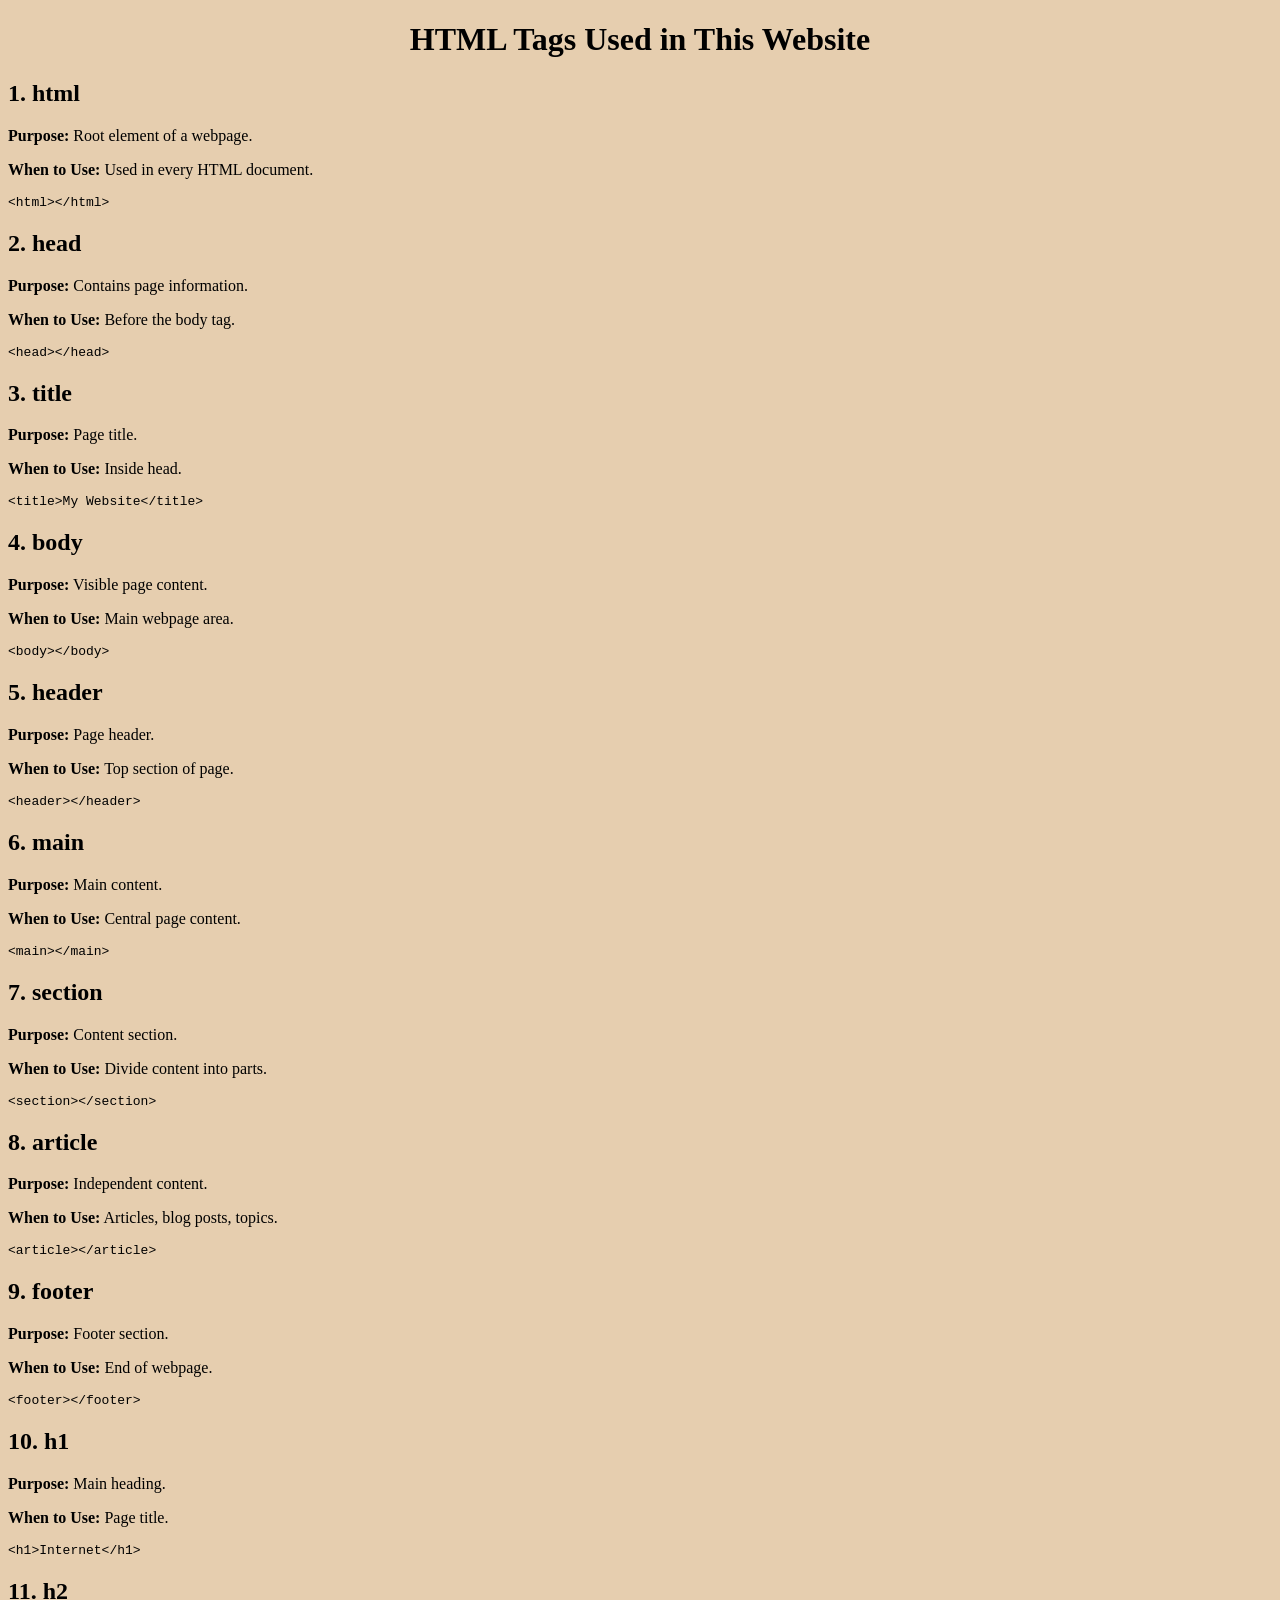
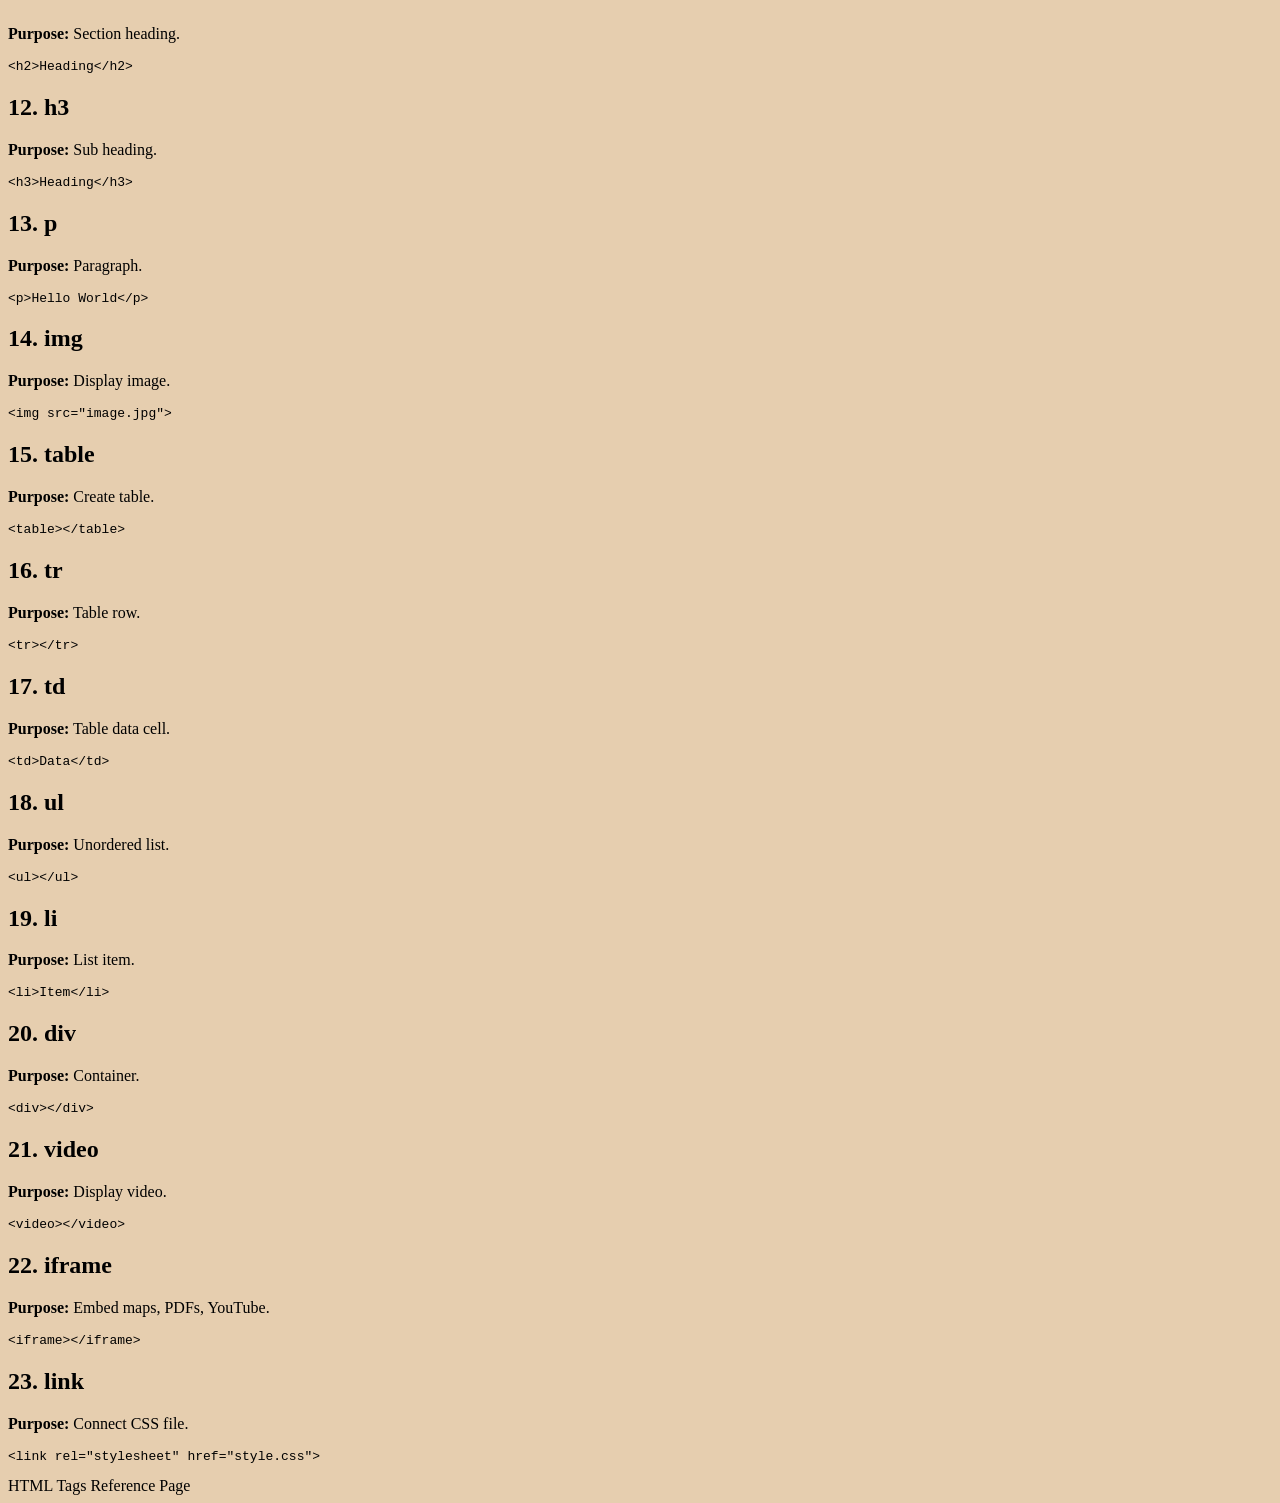
<file: htmltags.html>
<!DOCTYPE html>
<html lang="en">
<head>
    <meta charset="UTF-8">
    <meta name="viewport" content="width=device-width, initial-scale=1.0">
    <title>HTMLTags</title>
</head>
<body>
    <!DOCTYPE html>
<html lang="en">

<head>
    <meta charset="UTF-8">
    <title>HTML Tags Reference</title>
</head>

<body style="background-color: rgb(230, 206, 175);">

    <header>
        <h1 style="text-align: center;">HTML Tags Used in This Website</h1>
    </header>

    <main>

        <section>

            <h2>1. html</h2>
            <p><b>Purpose:</b> Root element of a webpage.</p>
            <p><b>When to Use:</b> Used in every HTML document.</p>
            <pre>&lt;html&gt;&lt;/html&gt;</pre>

            <h2>2. head</h2>
            <p><b>Purpose:</b> Contains page information.</p>
            <p><b>When to Use:</b> Before the body tag.</p>
            <pre>&lt;head&gt;&lt;/head&gt;</pre>

            <h2>3. title</h2>
            <p><b>Purpose:</b> Page title.</p>
            <p><b>When to Use:</b> Inside head.</p>
            <pre>&lt;title&gt;My Website&lt;/title&gt;</pre>

            <h2>4. body</h2>
            <p><b>Purpose:</b> Visible page content.</p>
            <p><b>When to Use:</b> Main webpage area.</p>
            <pre>&lt;body&gt;&lt;/body&gt;</pre>

            <h2>5. header</h2>
            <p><b>Purpose:</b> Page header.</p>
            <p><b>When to Use:</b> Top section of page.</p>
            <pre>&lt;header&gt;&lt;/header&gt;</pre>

            <h2>6. main</h2>
            <p><b>Purpose:</b> Main content.</p>
            <p><b>When to Use:</b> Central page content.</p>
            <pre>&lt;main&gt;&lt;/main&gt;</pre>

            <h2>7. section</h2>
            <p><b>Purpose:</b> Content section.</p>
            <p><b>When to Use:</b> Divide content into parts.</p>
            <pre>&lt;section&gt;&lt;/section&gt;</pre>

            <h2>8. article</h2>
            <p><b>Purpose:</b> Independent content.</p>
            <p><b>When to Use:</b> Articles, blog posts, topics.</p>
            <pre>&lt;article&gt;&lt;/article&gt;</pre>

            <h2>9. footer</h2>
            <p><b>Purpose:</b> Footer section.</p>
            <p><b>When to Use:</b> End of webpage.</p>
            <pre>&lt;footer&gt;&lt;/footer&gt;</pre>

            <h2>10. h1</h2>
            <p><b>Purpose:</b> Main heading.</p>
            <p><b>When to Use:</b> Page title.</p>
            <pre>&lt;h1&gt;Internet&lt;/h1&gt;</pre>

            <h2>11. h2</h2>
            <p><b>Purpose:</b> Section heading.</p>
            <pre>&lt;h2&gt;Heading&lt;/h2&gt;</pre>

            <h2>12. h3</h2>
            <p><b>Purpose:</b> Sub heading.</p>
            <pre>&lt;h3&gt;Heading&lt;/h3&gt;</pre>

            <h2>13. p</h2>
            <p><b>Purpose:</b> Paragraph.</p>
            <pre>&lt;p&gt;Hello World&lt;/p&gt;</pre>

            <h2>14. img</h2>
            <p><b>Purpose:</b> Display image.</p>
            <pre>&lt;img src="image.jpg"&gt;</pre>

            <h2>15. table</h2>
            <p><b>Purpose:</b> Create table.</p>
            <pre>&lt;table&gt;&lt;/table&gt;</pre>

            <h2>16. tr</h2>
            <p><b>Purpose:</b> Table row.</p>
            <pre>&lt;tr&gt;&lt;/tr&gt;</pre>

            <h2>17. td</h2>
            <p><b>Purpose:</b> Table data cell.</p>
            <pre>&lt;td&gt;Data&lt;/td&gt;</pre>

            <h2>18. ul</h2>
            <p><b>Purpose:</b> Unordered list.</p>
            <pre>&lt;ul&gt;&lt;/ul&gt;</pre>

            <h2>19. li</h2>
            <p><b>Purpose:</b> List item.</p>
            <pre>&lt;li&gt;Item&lt;/li&gt;</pre>

            <h2>20. div</h2>
            <p><b>Purpose:</b> Container.</p>
            <pre>&lt;div&gt;&lt;/div&gt;</pre>

            <h2>21. video</h2>
            <p><b>Purpose:</b> Display video.</p>
            <pre>&lt;video&gt;&lt;/video&gt;</pre>

            <h2>22. iframe</h2>
            <p><b>Purpose:</b> Embed maps, PDFs, YouTube.</p>
            <pre>&lt;iframe&gt;&lt;/iframe&gt;</pre>

            <h2>23. link</h2>
            <p><b>Purpose:</b> Connect CSS file.</p>
            <pre>&lt;link rel="stylesheet" href="style.css"&gt;</pre>

        </section>

    </main>

    <footer>
        HTML Tags Reference Page
    </footer>

</body>

</html>
</body>
</html>
</file>
